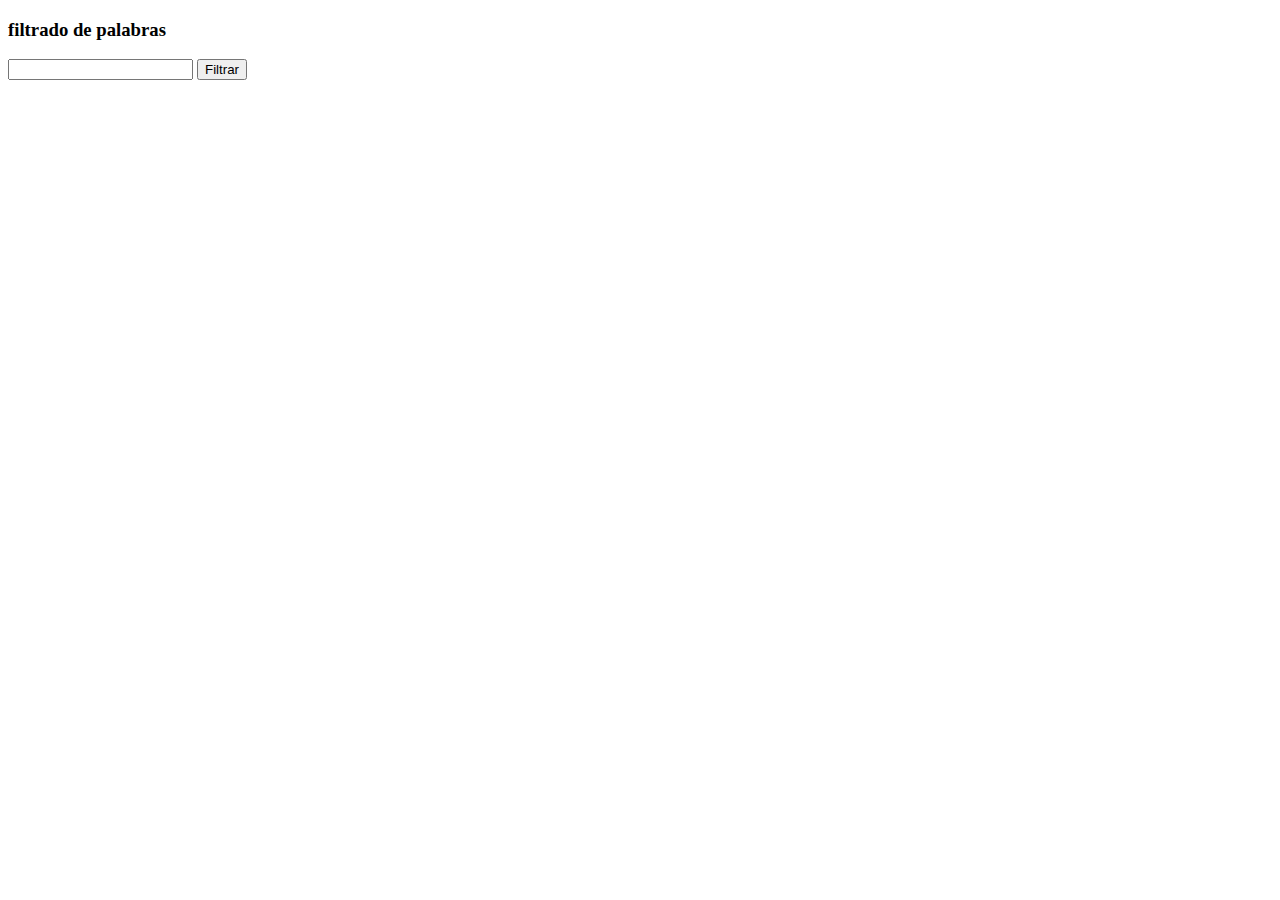
<file: ejercicio2/index.html>
<!DOCTYPE html>
<html lang="en">
  <head>
    <meta charset="UTF-8" />
    <meta name="viewport" content="width=device-width, initial-scale=1.0" />
    <title>Document</title>
  </head>
  <body>
    <h3>filtrado de palabras</h3>
    <div id="contenedor-mayor">
      <form id="formulario">
        <input type="text" id="palabra" />
        <button id="btn" action="click">Filtrar</button>
      </form>
      <div id="resultado"></div>
    </div>
  </body>
  <script src="script.js"></script>
</html>
</file>
